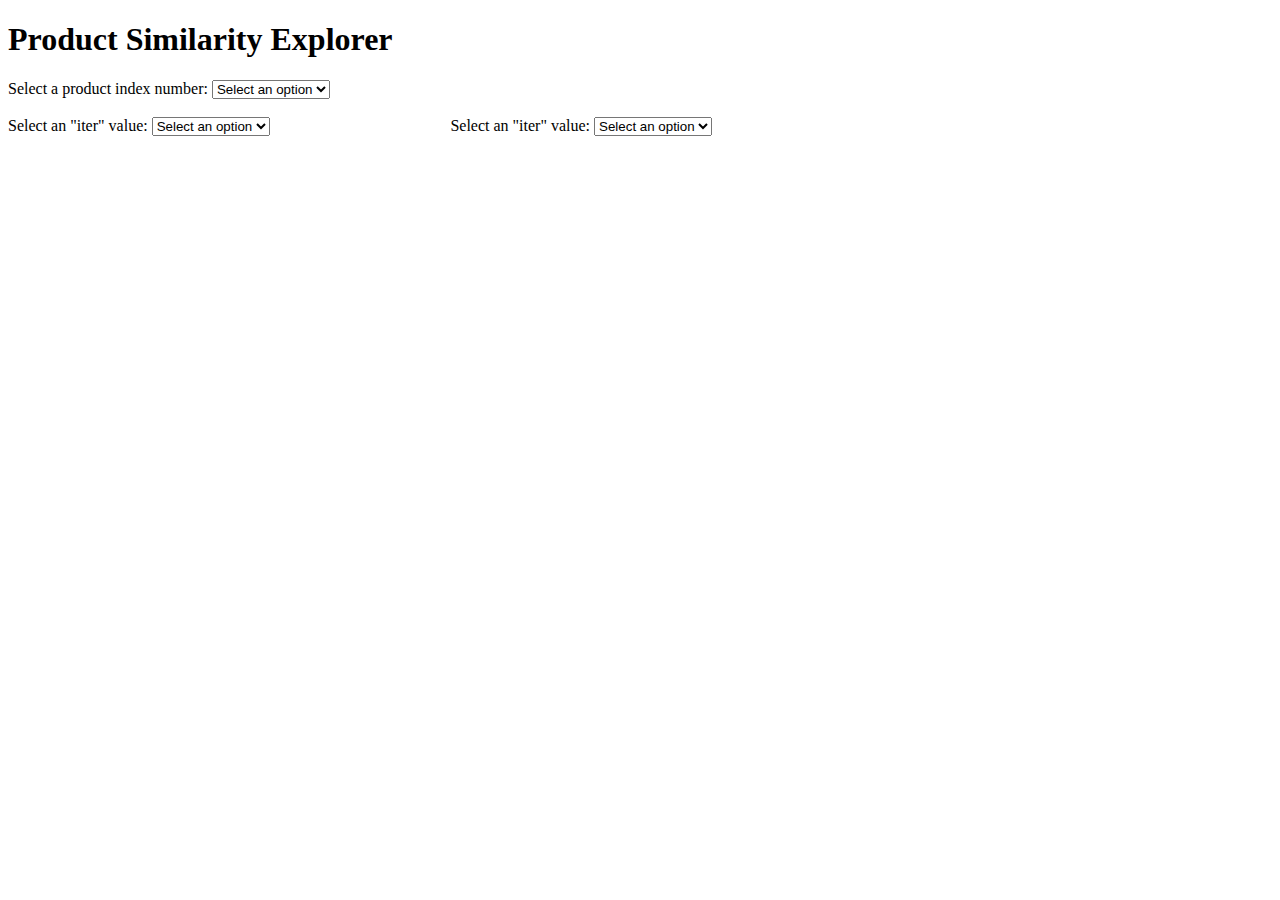
<file: similar_explorer/index.html>
<!DOCTYPE html>
<html>
<head>
    <title>Product Similarity Explorer</title>
</head>
<body>
    <h1>Product Similarity Explorer</h1>
    <label for="index">Select a product index number:</label>
    <select id="index" onchange="updateTable()">
        <option value="">Select an option</option>
    </select>

    <br>

    <div style="width: 70%">
        <table id="queryTable" border="1" style="display: none">
            <thead>
                <tr>
                    <th>Image</th>
                    <th>Title</th>
                    <th>CategoryTree</th>
                    <th>ProductDescriptionENshort</th>
                    <th>ProductDescriptionEN2</th>
                    <th>ProductDescriptionEN</th>
                </tr>
            </thead>
            <tbody id="queryTableBody">
            </tbody>
        </table>
    </div>

    <br>

    <div style="float: left; width: 35%">

        <label for="iter1">Select an "iter" value:</label>
        <select id="iter1" onchange="updateTable()">
            <option value="">Select an option</option>
            <option value="0">0</option>
            <option value="1">1</option>
            <option value="11">11</option>
            <option value="21">21</option>
            <option value="31">31</option>
            <option value="41">41</option>
            <option value="51">51</option>
            <option value="61">61</option>
            <option value="71">71</option>
            <option value="81">81</option>
            <option value="91">91</option>
            <option value="101">101</option>
        </select>
        <div id="mAP1"></div>
        <br>

        <table id="resultTable1" border="1" style="display: none;">
            <thead>
                <tr>
                    <th>Image</th>
                    <th>Title</th>
                    <th>Similarity</th>
                </tr>
            </thead>
            <tbody id="tableBody1">
            </tbody>
        </table>

    </div>

    <div style="float: left; width: 35%">

        <label for="iter2">Select an "iter" value:</label>
        <select id="iter2" onchange="updateTable()">
            <option value="">Select an option</option>
            <option value="0">0</option>
            <option value="1">1</option>
            <option value="11">11</option>
            <option value="21">21</option>
            <option value="31">31</option>
            <option value="41">41</option>
            <option value="51">51</option>
            <option value="61">61</option>
            <option value="71">71</option>
            <option value="81">81</option>
            <option value="91">91</option>
            <option value="101">101</option>
        </select>
        <div id="mAP2"></div>
        <br>

        <table id="resultTable2" border="1" style="display: none;">
            <thead>
                <tr>
                    <th>Image</th>
                    <th>Title</th>
                    <th>Similarity</th>
                </tr>
            </thead>
            <tbody id="tableBody2">
            </tbody>
        </table>

    </div>



    <script>
        // Load the JSON data
        let catalogueData, testSetData, similarsData;

        Promise.all([
            fetch('catalogue.json').then(response => response.json()),
            fetch('test_set_integers.json').then(response => response.json()),
            fetch('similars.json').then(response => response.json())
        ]).then(([catalogue, testSet, similars]) => {
            catalogueData = catalogue;
            testSetData = testSet;
            similarsData = similars;

            // Populate the "index" dropdown with options
            const indexDropdown = document.getElementById('index');
            for (const index of testSetData) {
                const option = document.createElement('option');
                option.value = index;
                option.textContent = index;
                indexDropdown.appendChild(option);
            }
        });

        // Function to update the table based on the selected options
        function updateTable() {
            const selectedIndex = document.getElementById('index').value;

            const queryTable = document.getElementById('queryTable');
            const queryTableBody = document.getElementById('queryTableBody');

            const selectedIter1 = document.getElementById('iter1').value;
            const mAPscore1 = document.getElementById('mAP1');

            const resultTable1 = document.getElementById('resultTable1');
            const tableBody1 = document.getElementById('tableBody1');

            const selectedIter2 = document.getElementById('iter2').value;
            const mAPscore2 = document.getElementById('mAP2');

            const resultTable2 = document.getElementById('resultTable2');
            const tableBody2 = document.getElementById('tableBody2');

            if (selectedIndex) {
                let queryTableContent = '<tr>';

                const productData = catalogueData[selectedIndex]
                var imgCount = 0;
                for (const string of productData) {
                    if (imgCount == 0) {
                        //queryTableContent += `<td><img width="100" src="../catalogues/UNIQLO/train/${string}"></td>`;
                        queryTableContent += `<td><img width="100" src="${string}"></td>`;
                        //queryTableContent += `<td><img width="100" src="https://gumlet.assettype.com/greaterkashmir%2Fimport%2F2021%2F04%2Fsmile-02.jpg?w=1200&auto=format%2Ccompress&ogImage=true&enlarge=true"></td>`;
                        imgCount += 1;
                    } else {
                        queryTableContent += `<td>${string}</td>`;
                    }
                }

                queryTableContent += '</tr>';

                queryTableBody.innerHTML = queryTableContent;
                queryTable.style.display = 'block';

            } else {
                queryTableBody.innerHTML = '';
                queryTable.style.display = 'none';
            }


            if (selectedIter1 && selectedIndex) {
                const selectedIterData = similarsData[selectedIter1];
                const idxDict = selectedIterData["idx_dict"];
                const simIdxs = idxDict[selectedIndex];

                mAPscore1.innerHTML = 'iter mAP score: ' + selectedIterData["mAP"];

                let tableContent1 = '';

                for (const idxPair of simIdxs) {                    
                    tableContent1 += '<tr>';

                    const productData = catalogueData[idxPair[0]]
                    var productImageURL = productData[0];
                    var productTitle = productData[1];
                    var productSimilarity = idxPair[1]

                    tableContent1 += `<td><img width="100" src="${productImageURL}"></td>`;
                    tableContent1 += `<td>${productTitle}</td>`;
                    tableContent1 += `<td>${productSimilarity}</td>`;

                    tableContent1 += '</tr>';
                }

                tableBody1.innerHTML = tableContent1;
                resultTable1.style.display = 'block';

            } else {
                tableBody1.innerHTML = '';
                resultTable1.style.display = 'none';
            }


            if (selectedIter2 && selectedIndex) {
                const selectedIterData = similarsData[selectedIter2];
                const idxDict = selectedIterData["idx_dict"];
                const simIdxs = idxDict[selectedIndex];

                mAPscore2.innerHTML = 'iter mAP score: ' + selectedIterData["mAP"];

                let tableContent2 = '';

                for (const idxPair of simIdxs) {                    
                    tableContent2 += '<tr>';

                    const productData = catalogueData[idxPair[0]]
                    var productImageURL = productData[0];
                    var productTitle = productData[1];
                    var productSimilarity = idxPair[1]

                    tableContent2 += `<td><img width="100" src="${productImageURL}"></td>`;
                    tableContent2 += `<td>${productTitle}</td>`;
                    tableContent2 += `<td>${productSimilarity}</td>`;

                    tableContent2 += '</tr>';
                }

                tableBody2.innerHTML = tableContent2;
                resultTable2.style.display = 'block';

            } else {
                tableBody2.innerHTML = '';
                resultTable2.style.display = 'none';
            }
        }
    </script>
</body>
</html>
</file>
